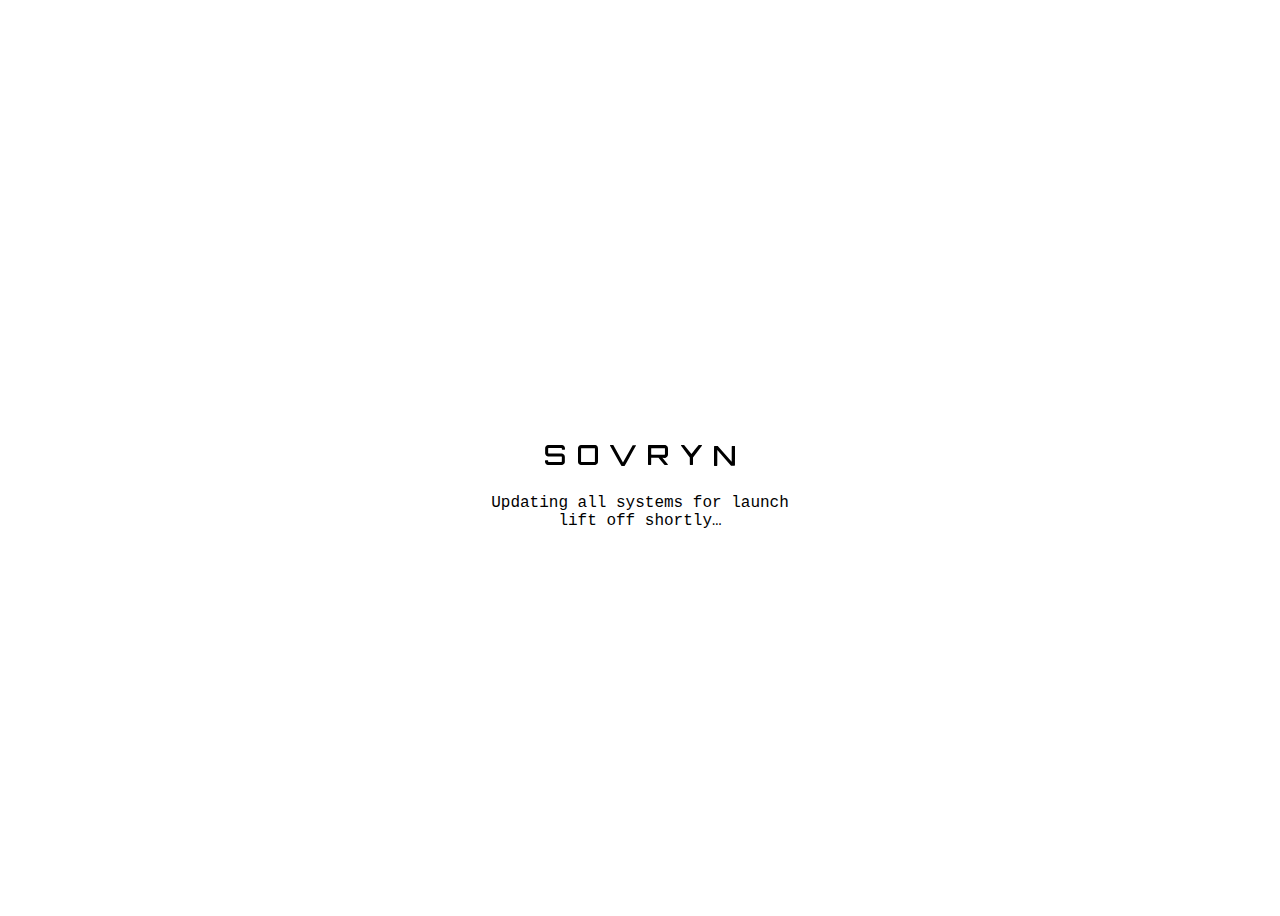
<file: public/maintenance.html>
<!DOCTYPE html>
<html lang="en">
  <head>
    <meta charset="utf-8" />
    <meta name="viewport" content="width=device-width, initial-scale=1" />
    <meta name="theme-color" content="#000000" />
    <meta name="description" content="Crypto Margin Trading with Sovryn" />
    <link rel="preconnect" href="https://fonts.gstatic.com" />
    <link
      href="https://fonts.googleapis.com/css2?family=Rowdies:wght@300;700&display=swap"
      rel="stylesheet"
      type="text/css"
    />
    <link
      href="https://fonts.googleapis.com/css2?family=Montserrat:ital,wght@0,100;0,200;0,300;0,400;0,500;0,600;0,700;0,800;0,900;1,100;1,200;1,300;1,400;1,500;1,600;1,700;1,800;1,900&display=swap"
      rel="stylesheet"
      type="text/css"
    />
    <title>Sovryn</title>

    <style>
      :root {
        --background: #fff;
      }
      body {
        font-size: 16px;
        background: #fff;
        color: black;
      }
      .sv-container {
        height: 100%;
        height: 100vh;
        width: 100%;
        display: -webkit-box;
        display: -ms-flexbox;
        display: flex;
        -webkit-box-orient: vertical;
        -webkit-box-direction: normal;
        -ms-flex-direction: column;
        flex-direction: column;
        -webkit-box-pack: center;
        -ms-flex-pack: center;
        justify-content: center;
        -webkit-box-align: center;
        -ms-flex-align: center;
        align-items: center;
      }
      .sv-logo {
        width: 190px;
        height: 80px;
      }
      .sv-loading-text {
        margin-top: 10px;
        font-family: Courier, monospace;
        text-align: center;
      }
    </style>
  </head>
  <body>
    <noscript>You need to enable JavaScript to run this app.</noscript>
    <!-- <div id="root">
      <div class="sv-container">
        <div class="sv-logo">
          <svg
            xmlns="http://www.w3.org/2000/svg"
            xmlns:xlink="http://www.w3.org/1999/xlink"
            width="190"
            height="80"
            viewBox="0 0 190 80"
          >
            <defs>
              <path id="spjp11ggfa" d="M0 0.73L46 0.73 46 44.73 0 44.73z" />
            </defs>
            <g fill="none" fill-rule="evenodd">
              <g>
                <g>
                  <g>
                    <g>
                      <g fill="#FFF">
                        <path
                          d="M19.038 1.018c-.362-.37-.726-.617-1.089-.742-.483-.248-.967-.248-1.452-.249L3.666 0c-.486-.001-.97.12-1.454.244-.484.245-.849.49-1.091.737C.757 1.35.515 1.72.392 2.09c-.243.493-.244.986-.244 1.479l-.01 4.315c0 .493.12.986.24 1.48.24.494.482.864.724 1.11.362.372.725.62 1.209.867.483.247.967.248 1.451.25l12.59.026c.122 0 .243 0 .364.124.12.123.12.246.12.37l-.009 4.315c0 .123 0 .246-.121.37-.122.123-.242.123-.364.123L3.63 16.89c-.122 0-.243 0-.362-.125-.121-.123-.121-.246-.121-.37v-.74c.002-.246-.24-.493-.482-.494l-2.18-.004c-.241 0-.484.246-.485.492L0 16.39c-.001.493.12.986.24 1.48.24.493.482.864.724 1.11.362.371.725.62 1.088.743.483.247.967.249 1.451.25L16.336 20c.484 0 .968-.122 1.453-.244.485-.245.848-.492 1.091-.737.363-.37.607-.739.729-1.109.242-.493.243-.986.245-1.48l.008-4.314c.001-.492-.119-.987-.238-1.48-.241-.493-.484-.864-.724-1.11-.364-.372-.726-.62-1.21-.866-.483-.248-.968-.25-1.452-.25l-12.59-.026c-.122 0-.243 0-.362-.124-.122-.124-.122-.247-.122-.37l.01-4.316c0-.123 0-.246.121-.37.121-.123.242-.122.363-.122l12.711.026c.122.001.244.001.364.125.12.123.12.246.12.37l-.002.74c0 .246.242.494.485.494l2.179.005c.242 0 .484-.246.484-.492L20 3.61c.001-.493-.119-.988-.238-1.48-.243-.37-.484-.742-.724-1.112M36.09 3.675c0-.123 0-.245.123-.368.123-.121.245-.121.368-.121l12.867.027c.122 0 .245 0 .367.122.121.123.121.245.121.368l-.027 12.866c0 .124 0 .245-.122.368-.123.122-.245.122-.369.121l-12.867-.026c-.121 0-.244-.001-.366-.124-.123-.122-.123-.245-.121-.367l.025-12.866zm16.057-2.663c-.366-.369-.734-.614-1.1-.738-.49-.246-.98-.247-1.47-.247L36.586 0c-.49-.001-.98.12-1.47.243-.492.243-.86.487-1.105.732-.369.367-.615.734-.737 1.1-.247.49-.248.981-.25 1.471L33 16.412c-.001.49.12.98.241 1.47.244.492.49.86.733 1.106.368.367.735.614 1.102.738.49.245.98.246 1.47.247L49.413 20c.49 0 .98-.121 1.47-.243.492-.243.86-.487 1.105-.732.369-.367.615-.734.737-1.102.247-.489.248-.979.25-1.47L53 3.71c.001-.49-.12-.979-.241-1.47-.123-.49-.367-.86-.612-1.227zM90.536.18L87.929.173c-.124 0-.372.125-.372.252l-9.59 17.034L68.444.26c-.124-.126-.248-.253-.372-.253L65.466 0c-.124 0-.372.126-.372.253-.125.126-.125.379-.001.505 1.854 3.415 3.71 6.703 5.564 9.991 1.855 3.289 3.71 6.577 5.689 9.993.124.127.248.253.372.253l2.606.005c.124.001.372-.125.372-.251.997-1.767 1.993-3.408 2.866-5.047.995-1.64 1.868-3.281 2.74-4.92l2.74-4.923c.996-1.64 1.868-3.28 2.865-5.048.124-.125.124-.378.001-.504 0-.128-.124-.128-.372-.128M106.198 3.64c0-.12 0-.242.123-.363.122-.12.244-.12.366-.12l12.783.027c.122 0 .244 0 .366.12.12.122.12.243.12.364l-.01 5.575c0 .121-.002.243-.124.364-.121.12-.243.12-.365.12L106.673 9.7c-.122 0-.243 0-.365-.122-.122-.121-.122-.243-.12-.364l.01-5.574zm15.955-2.512c-.364-.364-.73-.607-1.215-.85-.487-.244-.974-.245-1.461-.246L103.527 0c-.243-.001-.487.241-.488.484L103 19.51c0 .242.242.485.486.486l2.191.004c.244.001.489-.241.489-.484l.013-6.665.487.001 6.818.014 5.83 6.92c.122.12.244.12.365.122l2.801.005c.122.001.365-.12.365-.241.122-.122 0-.364-.12-.485l-5.344-6.313 1.947.004c.488 0 .974-.12 1.462-.24.487-.24.854-.483 1.219-.845.366-.364.61-.726.733-1.09.245-.484.246-.969.247-1.454L123 3.674c.001-.484-.12-.969-.24-1.454 0-.485-.242-.85-.607-1.092zM156.416.04l-2.587-.005c-.123-.001-.246.12-.37.12-1.233 1.45-2.469 3.022-3.704 4.594-1.112 1.45-2.346 2.9-3.334 4.23L139.296.126c-.123-.121-.247-.121-.37-.121L136.463 0c-.123-.001-.37.12-.37.241-.124.121-.124.363 0 .484 1.473 1.94 2.947 4.002 4.42 5.942 1.475 1.94 2.948 3.88 4.3 5.821l-.016 7.023c0 .24.246.484.492.484l2.217.005c.246 0 .494-.24.494-.483l.015-7.023L156.907.768c.123-.121.124-.364.001-.485-.123-.243-.37-.243-.492-.243M189.496 1.004L187.223 1c-.252-.001-.506.239-.506.481l-.033 15.326-13.73-15.595c-.124-.12-.25-.12-.377-.12l-3.03-.008c-.253 0-.507.242-.507.483L169 20.512c-.001.242.251.483.504.483l2.273.005c.252.001.505-.24.506-.481l.033-15.446 13.73 15.593c.124.122.25.122.377.122l3.03.006c.253 0 .507-.24.507-.482L190 1.367c.001-.241-.251-.363-.504-.363"
                          transform="translate(-625 -37) translate(151 37) translate(474) translate(0 59)"
                        />
                      </g>
                      <g
                        transform="translate(-625 -37) translate(151 37) translate(474) translate(72)"
                      >
                        <mask id="5yrvqbk4cb" fill="#fff">
                          <use xlink:href="#spjp11ggfa" />
                        </mask>
                        <path
                          fill="#FFF"
                          d="M25.993 28.25l-2.177 3.082 3.813 5.562.519-1.027L46 .823 25.993 28.25zm-2.155-7.926l-7.546-.015 5.567 7.624c.412.515 1.24.516 1.654.003L26 24.546l.932-1.232c.104-.103.104-.206.208-.309.625-2.468 1.044-4.936-1.643-5.558.103.308.206.618.205.926.101 1.132-.728 1.953-1.865 1.951zM0 .73l21.928 43.458c.412.722 1.446.724 1.86.004l3.01-5.857-3.915-5.872L0 .729zm27.97 21.352l8.396-11.298-13.748-.03c-1.034-.001-1.962-.826-1.96-1.958-4.964 1.122-6.106 3.588-6.942 7.6l10.13.02h.207c5.272.217 5.37 2.789 3.917 5.666zm-14.564-5.688c.217-5.142 2.086-8.843 8.91-9.446h.31l16.54.034 2.694-3.698c.519-.718.004-1.645-.824-1.647l-36.49-.074c-.826-.002-1.345 1.025-.83 1.644l9.69 13.187z"
                          mask="url(#5yrvqbk4cb)"
                        />
                      </g>
                    </g>
                  </g>
                </g>
              </g>
            </g>
          </svg>
        </div>
        <div class="sv-loading-text">
          <br/>
          Updating all systems for launch
          <br/>
          lift off shortly…
        </div>
      </div>
    </div> -->
    <div id="root">
      <div class="sv-container">
        <div class="sv-logo">
          <svg
            xmlns="http://www.w3.org/2000/svg"
            xmlns:xlink="http://www.w3.org/1999/xlink"
            width="190"
            height="80"
            viewBox="0 0 190 80"
          >
            <defs>
              <path id="spjp11ggfa" d="M0 0.73L46 0.73 46 44.73 0 44.73z" />
            </defs>
            <g fill="none" fill-rule="evenodd">
              <g>
                <g>
                  <g>
                    <g>
                      <g fill="#000">
                        <path
                          d="M19.038 1.018c-.362-.37-.726-.617-1.089-.742-.483-.248-.967-.248-1.452-.249L3.666 0c-.486-.001-.97.12-1.454.244-.484.245-.849.49-1.091.737C.757 1.35.515 1.72.392 2.09c-.243.493-.244.986-.244 1.479l-.01 4.315c0 .493.12.986.24 1.48.24.494.482.864.724 1.11.362.372.725.62 1.209.867.483.247.967.248 1.451.25l12.59.026c.122 0 .243 0 .364.124.12.123.12.246.12.37l-.009 4.315c0 .123 0 .246-.121.37-.122.123-.242.123-.364.123L3.63 16.89c-.122 0-.243 0-.362-.125-.121-.123-.121-.246-.121-.37v-.74c.002-.246-.24-.493-.482-.494l-2.18-.004c-.241 0-.484.246-.485.492L0 16.39c-.001.493.12.986.24 1.48.24.493.482.864.724 1.11.362.371.725.62 1.088.743.483.247.967.249 1.451.25L16.336 20c.484 0 .968-.122 1.453-.244.485-.245.848-.492 1.091-.737.363-.37.607-.739.729-1.109.242-.493.243-.986.245-1.48l.008-4.314c.001-.492-.119-.987-.238-1.48-.241-.493-.484-.864-.724-1.11-.364-.372-.726-.62-1.21-.866-.483-.248-.968-.25-1.452-.25l-12.59-.026c-.122 0-.243 0-.362-.124-.122-.124-.122-.247-.122-.37l.01-4.316c0-.123 0-.246.121-.37.121-.123.242-.122.363-.122l12.711.026c.122.001.244.001.364.125.12.123.12.246.12.37l-.002.74c0 .246.242.494.485.494l2.179.005c.242 0 .484-.246.484-.492L20 3.61c.001-.493-.119-.988-.238-1.48-.243-.37-.484-.742-.724-1.112M36.09 3.675c0-.123 0-.245.123-.368.123-.121.245-.121.368-.121l12.867.027c.122 0 .245 0 .367.122.121.123.121.245.121.368l-.027 12.866c0 .124 0 .245-.122.368-.123.122-.245.122-.369.121l-12.867-.026c-.121 0-.244-.001-.366-.124-.123-.122-.123-.245-.121-.367l.025-12.866zm16.057-2.663c-.366-.369-.734-.614-1.1-.738-.49-.246-.98-.247-1.47-.247L36.586 0c-.49-.001-.98.12-1.47.243-.492.243-.86.487-1.105.732-.369.367-.615.734-.737 1.1-.247.49-.248.981-.25 1.471L33 16.412c-.001.49.12.98.241 1.47.244.492.49.86.733 1.106.368.367.735.614 1.102.738.49.245.98.246 1.47.247L49.413 20c.49 0 .98-.121 1.47-.243.492-.243.86-.487 1.105-.732.369-.367.615-.734.737-1.102.247-.489.248-.979.25-1.47L53 3.71c.001-.49-.12-.979-.241-1.47-.123-.49-.367-.86-.612-1.227zM90.536.18L87.929.173c-.124 0-.372.125-.372.252l-9.59 17.034L68.444.26c-.124-.126-.248-.253-.372-.253L65.466 0c-.124 0-.372.126-.372.253-.125.126-.125.379-.001.505 1.854 3.415 3.71 6.703 5.564 9.991 1.855 3.289 3.71 6.577 5.689 9.993.124.127.248.253.372.253l2.606.005c.124.001.372-.125.372-.251.997-1.767 1.993-3.408 2.866-5.047.995-1.64 1.868-3.281 2.74-4.92l2.74-4.923c.996-1.64 1.868-3.28 2.865-5.048.124-.125.124-.378.001-.504 0-.128-.124-.128-.372-.128M106.198 3.64c0-.12 0-.242.123-.363.122-.12.244-.12.366-.12l12.783.027c.122 0 .244 0 .366.12.12.122.12.243.12.364l-.01 5.575c0 .121-.002.243-.124.364-.121.12-.243.12-.365.12L106.673 9.7c-.122 0-.243 0-.365-.122-.122-.121-.122-.243-.12-.364l.01-5.574zm15.955-2.512c-.364-.364-.73-.607-1.215-.85-.487-.244-.974-.245-1.461-.246L103.527 0c-.243-.001-.487.241-.488.484L103 19.51c0 .242.242.485.486.486l2.191.004c.244.001.489-.241.489-.484l.013-6.665.487.001 6.818.014 5.83 6.92c.122.12.244.12.365.122l2.801.005c.122.001.365-.12.365-.241.122-.122 0-.364-.12-.485l-5.344-6.313 1.947.004c.488 0 .974-.12 1.462-.24.487-.24.854-.483 1.219-.845.366-.364.61-.726.733-1.09.245-.484.246-.969.247-1.454L123 3.674c.001-.484-.12-.969-.24-1.454 0-.485-.242-.85-.607-1.092zM156.416.04l-2.587-.005c-.123-.001-.246.12-.37.12-1.233 1.45-2.469 3.022-3.704 4.594-1.112 1.45-2.346 2.9-3.334 4.23L139.296.126c-.123-.121-.247-.121-.37-.121L136.463 0c-.123-.001-.37.12-.37.241-.124.121-.124.363 0 .484 1.473 1.94 2.947 4.002 4.42 5.942 1.475 1.94 2.948 3.88 4.3 5.821l-.016 7.023c0 .24.246.484.492.484l2.217.005c.246 0 .494-.24.494-.483l.015-7.023L156.907.768c.123-.121.124-.364.001-.485-.123-.243-.37-.243-.492-.243M189.496 1.004L187.223 1c-.252-.001-.506.239-.506.481l-.033 15.326-13.73-15.595c-.124-.12-.25-.12-.377-.12l-3.03-.008c-.253 0-.507.242-.507.483L169 20.512c-.001.242.251.483.504.483l2.273.005c.252.001.505-.24.506-.481l.033-15.446 13.73 15.593c.124.122.25.122.377.122l3.03.006c.253 0 .507-.24.507-.482L190 1.367c.001-.241-.251-.363-.504-.363"
                          transform="translate(-625 -37) translate(151 37) translate(474) translate(0 59)"
                        />
                      </g>
                      <g
                        transform="translate(-625 -37) translate(151 37) translate(474) translate(72)"
                      >
                        <mask id="5yrvqbk4cb" fill="#000">
                          <use xlink:href="#spjp11ggfa" />
                        </mask>
                        <path
                          fill="#000"
                          d="M25.993 28.25l-2.177 3.082 3.813 5.562.519-1.027L46 .823 25.993 28.25zm-2.155-7.926l-7.546-.015 5.567 7.624c.412.515 1.24.516 1.654.003L26 24.546l.932-1.232c.104-.103.104-.206.208-.309.625-2.468 1.044-4.936-1.643-5.558.103.308.206.618.205.926.101 1.132-.728 1.953-1.865 1.951zM0 .73l21.928 43.458c.412.722 1.446.724 1.86.004l3.01-5.857-3.915-5.872L0 .729zm27.97 21.352l8.396-11.298-13.748-.03c-1.034-.001-1.962-.826-1.96-1.958-4.964 1.122-6.106 3.588-6.942 7.6l10.13.02h.207c5.272.217 5.37 2.789 3.917 5.666zm-14.564-5.688c.217-5.142 2.086-8.843 8.91-9.446h.31l16.54.034 2.694-3.698c.519-.718.004-1.645-.824-1.647l-36.49-.074c-.826-.002-1.345 1.025-.83 1.644l9.69 13.187z"
                          mask="url(#5yrvqbk4cb)"
                        />
                      </g>
                    </g>
                  </g>
                </g>
              </g>
            </g>
          </svg>
        </div>
        <div class="sv-loading-text">
          <br/>
          Updating all systems for launch
          <br/>
          lift off shortly…
        </div>
      </div>
    </div>
    <script>
      try {
        navigator.serviceWorker.getRegistrations().then(function(registrations) {
          for(let registration of registrations) {
            registration.unregister()
          }
        });
      } catch (e) {
        console.error(e);
      }
    </script>
  </body>
</html>
</file>
